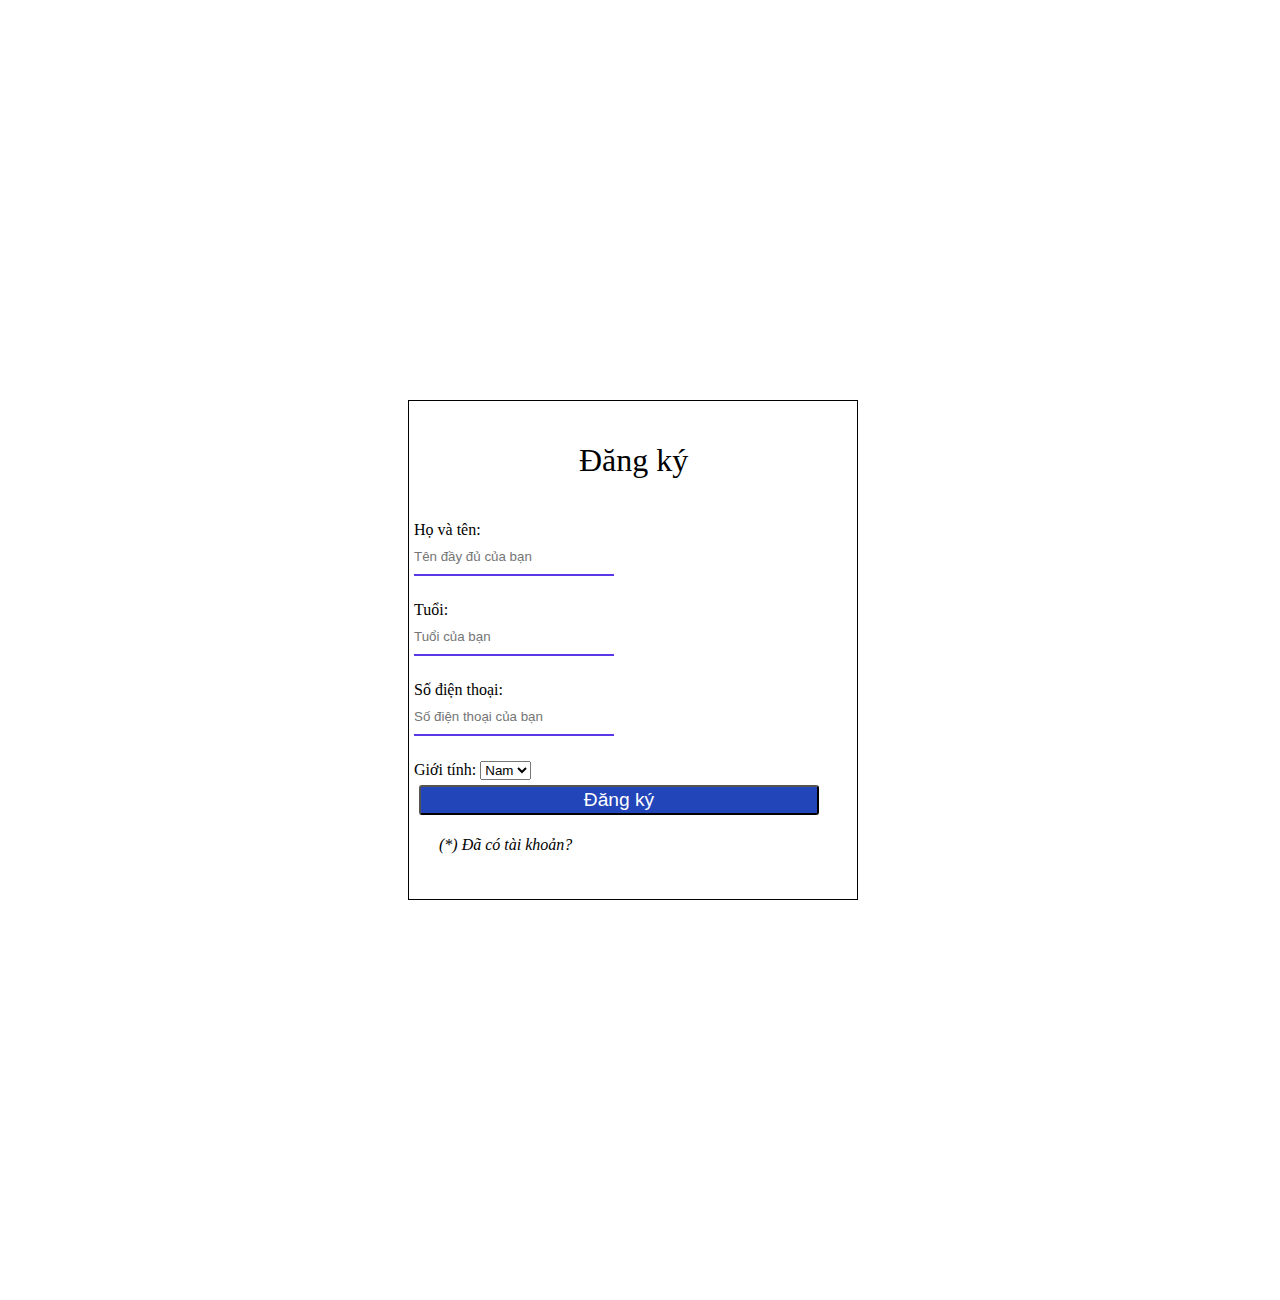
<file: index.html>
<!DOCTYPE html>
<html lang="en">
<head>
    <meta charset="UTF-8">
    <meta http-equiv="X-UA-Compatible" content="IE=edge">
    <meta name="viewport" content="width=device-width, initial-scale=1.0">
    <title>Checkpoint 2</title>
    <link rel="stylesheet" href="style.css">
</head>
<body>
    <form method="GET" action="process-action.html" onsubmit = "return validateForm()">
        <h1>Đăng ký</h1>
        <div class="text-box"> 
            Họ và tên:<br>
            <input id="username"placeholder="Tên đầy đủ của bạn" type="text" ><br>
        </div>
        <div class="text-box"> 
            Tuổi:<br>
            <input id="age" placeholder="Tuổi của bạn" type="number"><br>
        </div>
        <div class="text-box"> 
            Số điện thoại:<br>
            <input id="phone-number" placeholder="Số điện thoại của bạn" type="number" ><br>
        </div>
        <div class="text-box">
            Giới tính:
            <select id="sex">
                <option value="1">Nam</option>
                <option value="2">Nữ</option>
            </select>                
        </div>
        <div class="text-box" id="Button">
            <button>Đăng ký</button>
            <p>(*) Đã có tài khoản?</p>
        </div>
    </form>
    <Script src="app.js"></Script>
</body>
</html>
</file>
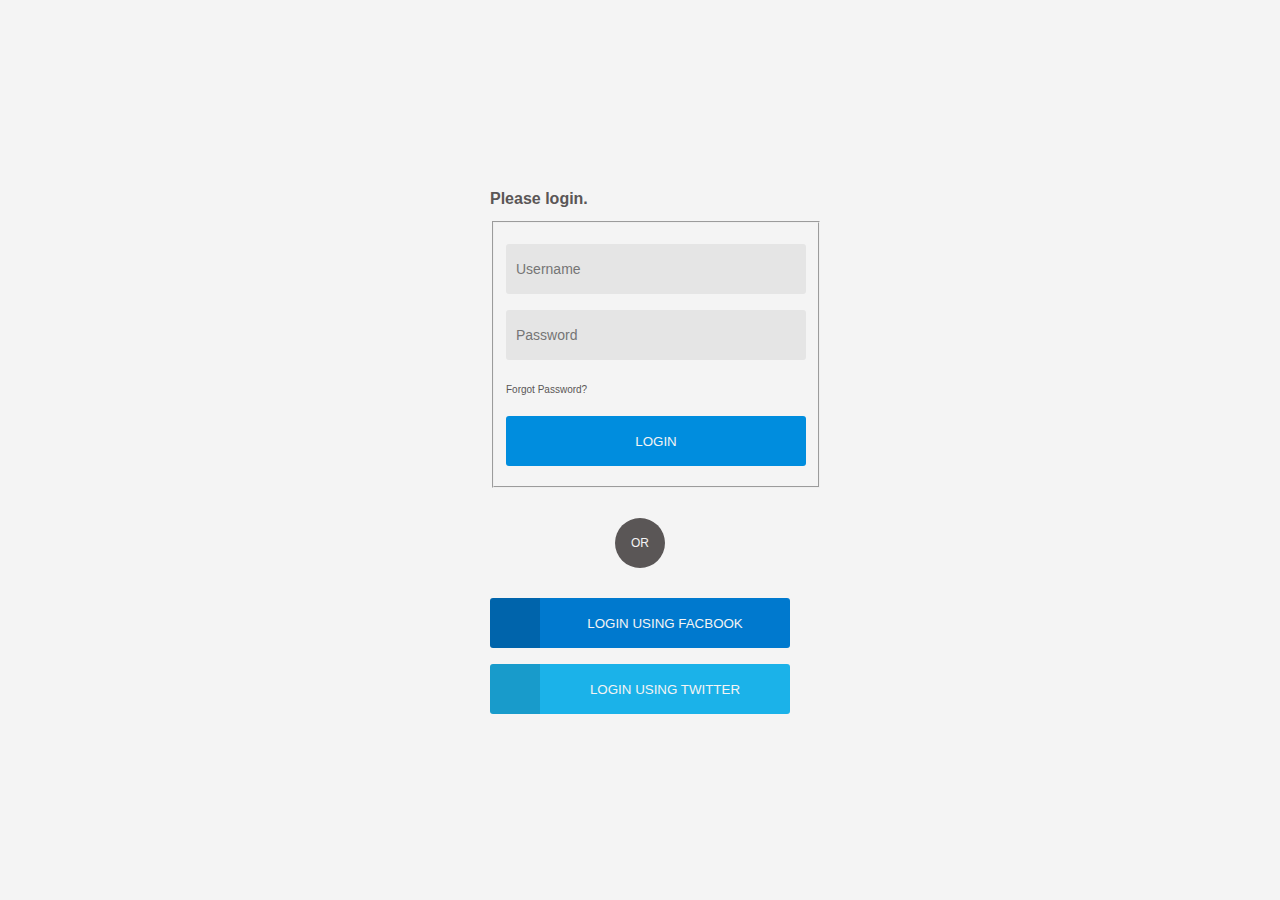
<file: dangnhap.html>
<!DOCTYPE html>
<html lang="en">
<head>
    <meta charset="UTF-8">
    <meta http-equiv="X-UA-Compatible" content="IE=edge">
    <meta name="viewport" content="width=device-width, initial-scale=1.0">
    <title>Checkpoint 2</title>
    <link rel="stylesheet" href="style1.css">
</head>
<body>
  <div id="login">
    <h1>Please login.</h1>
    <form action="index.html" method="get" onsubmit = "return validateForm()" >
      <fieldset>
        <p><input id="username" type="text"  placeholder="Username"></p>
        <p><input id="password" type="password" placeholder="Password"></p>
        <p><a href="#" id="forgot-button" onclick="show()">Forgot Password?</a></p>
        <p><input id="forgot" type="text" placeholder="Gmail or username" ></p>
        <p><input type="submit" value="Login" onclick="validateForm()"></p>
      </fieldset>
    </form>
    <p><span class="btn-round">or</span></p>
    <p>
      <a class="facebook-before"><span class="fontawesome-facebook"></span></a>
      
      <button class="facebook">Login Using Facbook</button>
    </p>
    <p>
      <a class="twitter-before"><span class="fontawesome-twitter"></span></a>
      <button class="twitter">Login Using Twitter</button>
    </p>  
  </div>
    <Script src="app1.js"></Script>
</body>
</html>
</file>
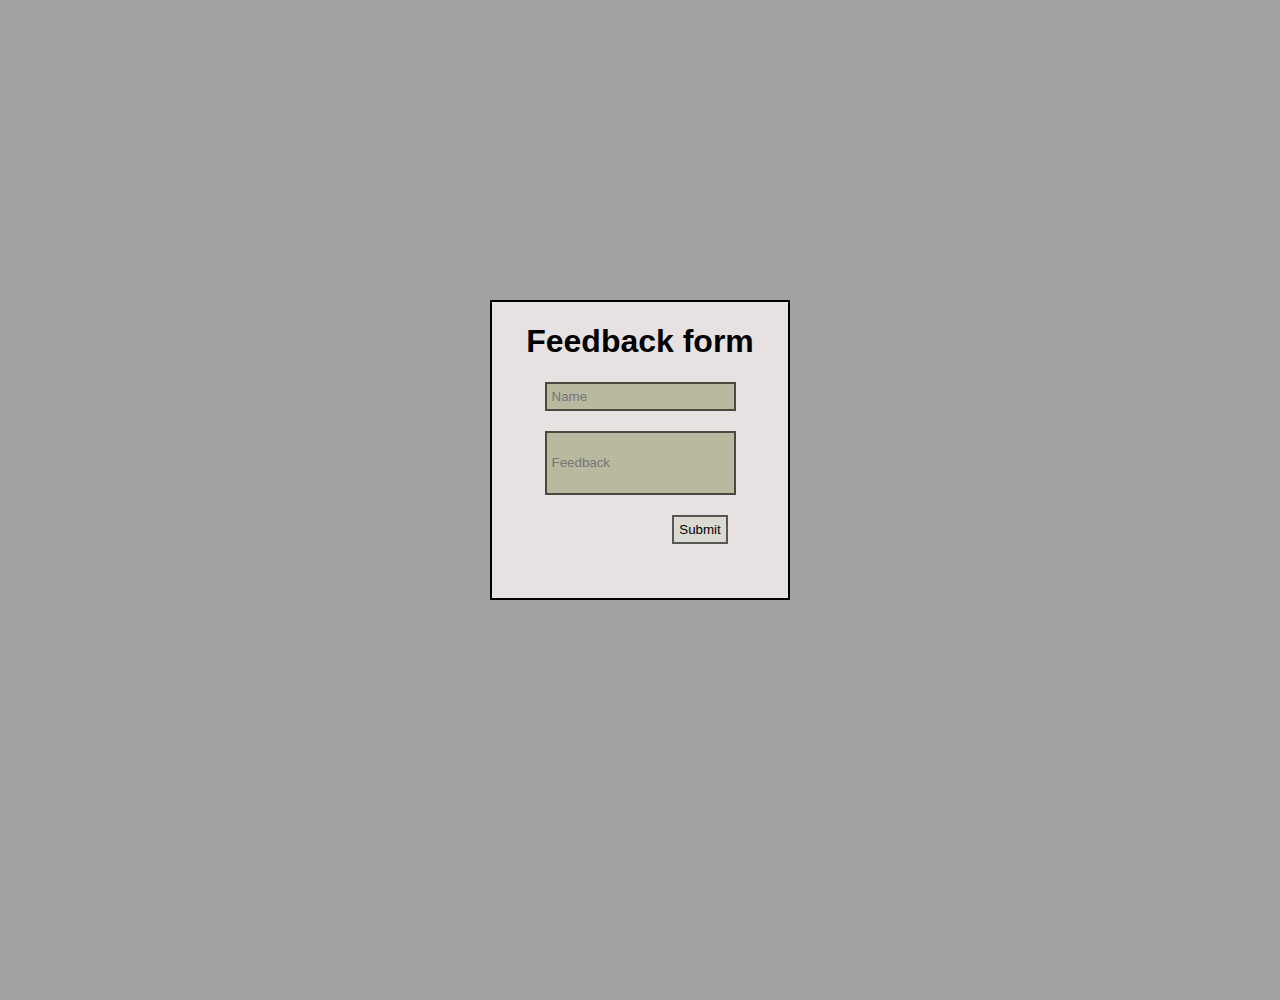
<file: index2.html>
<!DOCTYPE html>
<html lang="en">
<head>
    <meta charset="UTF-8">
    <meta http-equiv="X-UA-Compatible" content="IE=edge">
    <meta name="viewport" content="width=device-width, initial-scale=1.0">
    <title>Bai 4</title>
    <link rel="stylesheet" href="style2.css">
</head>
<body>
    <center>
        <form method="get" action="index.html">
            <div class="container" >
                <h1>Feedback form</h1>
            <div class="text-box"> 
                <input id="username"placeholder="Name" type="text" ><br>
            </div>
            <div class="text-box"> 
                <input id="feedback" placeholder="Feedback" type="text"><br>
            </div>             
            <div class="text-box" id="button">
                    <input type="submit" id="mySubmit" value="Submit" onclick="myFunction()"></input>
            </div>
            </div> 
        </form>   
    </center>     
<Script src="app.js"></Script>
</body>
</html>
</file>
<file: style.css>
form {
    box-sizing: border-box;
    width: 450px;
    margin: 400px;
    height: 500px;
    border: solid 1px black;
}
form h1{
    box-sizing: border-box;
    padding: 20px;
}
input {
    margin-bottom: 25px;
    width: 200px;
    border: none;
    padding: 10px 0;
    border-bottom: solid 2px #5a37e7;
    background: linear-gradient(
        to bottom,
        rgba(199,200,400,0),
    );
}
button {
    background: rgba(199,200,400,0);
    border-radius: 3px;
    width: 400px;
    height: 30px;
    color: rgb(255, 255, 255);
    font-size: larger;
    margin: 5px;
    background-color: rgb(34, 69, 186);
}
h1{
   font-weight: 50;
   margin-left: 150px;
}
.login{
    width: 350px;
    height: 450px;
    border: 2px solid rgb(102, 99, 99);
    font-family: 'Franklin Gothic Medium', 'Arial Narrow', Arial, sans-serif;
}
p {
    font-style: italic;
    margin-left: 25px;
}
.text-box {
    margin-left: 5px;
}
</file>
<file: style2.css>
h1 { 
    font-family: 'Roboto', sans-serif; 
}

body {
    margin: 0;
    padding: 0;
    background-color: #a2a2a2;
    display: flex;
    justify-content: center;
    flex-direction: column;
    height: 100vh;
}

input, button {
    border: 2px solid rgba(0, 0, 0, 0.6);
    background-image:none;
    background-color: #dadad3;
    box-shadow: none;
    padding: 5px;
}
.container {
    box-sizing: border-box;
    width: 300px;
    height: 300px;
    margin: 400px;
    border: solid 2px black;
    background-image:none;
   
    background-color: rgb(231, 225, 225);
}
#feedback {
    min-height: 50px;
    resize:vertical;
    background-color: #b9b9a0;
}
#username {
    background-color: #b9b9a0;
}
.text-box {
    margin: 20px;    
}
#button {
    margin-left: 140px; 
}
</file>
<file: style1.css>
@import url(https://meyerweb.com/eric/tools/css/reset/reset.css);

/* ---------- FONTAWESOME ---------- */

[class*="fontawesome-"]:before {
  font-family: 'FontAwesome', sans-serif;
}

/* ---------- GENERAL ---------- */
body {
  background: #f4f4f4;
  color: #5a5656;
  display: grid;
  font-family: 'Open Sans', sans-serif;
  line-height: 1.5;
  margin: 0;
  min-height: 100vh;
  place-items: center;
}
a { text-decoration: none; }
h1 { font-size: 1em; }
h1, p {
  margin-bottom: 10px;
}
strong {
  font-weight: bold;
}
#forgot {
  display: none;
}
.uppercase { text-transform: uppercase; }
/* ---------- LOGIN ---------- */
#login {
  margin: 50px auto;
  width: 300px;
}
form fieldset input[type="text"],
input[type="password"] {
  appearance: none;
  background: #e5e5e5;
  border: none;
  border-radius: 3px;
  color: #5a5656;
  font-family: inherit;
  font-size: 14px;
  height: 50px;
  outline: none;
  padding: 0px 10px;
  width: 280px;
}
form fieldset input[type="submit"] {
  appearance: none;
  background-color: #008dde;
  border: none;
  border-radius: 3px;
  color: #f4f4f4;
  cursor: pointer;
  font-family: inherit;
  height: 50px;
  text-transform: uppercase;
  width: 300px;
}
form fieldset a {
  color: #5a5656;
  font-size: 10px;
}
form fieldset a:hover { text-decoration: underline; }
.btn-round {
  background: #5a5656;
  border-radius: 50%;
  color: #f4f4f4;
  display: block;
  font-size: 12px;
  height: 50px;
  line-height: 50px;
  margin: 30px 125px;
  text-align: center;
  text-transform: uppercase;
  width: 50px;
}
.facebook-before {
  background: #0064ab;
  border-radius: 3px 0px 0px 3px;
  color: #f4f4f4;
  display: block;
  float: left;
  height: 50px;
  line-height: 50px;
  text-align: center;
  width: 50px;
}
.facebook {
  background: #0079ce;
  border: none;
  border-radius: 0px 3px 3px 0px;
  color: #f4f4f4;
  cursor: pointer;
  height: 50px;
  text-transform: uppercase;
  width: 250px;
}
.twitter-before {
  background: #189bcb;
  border-radius: 3px 0px 0px 3px;
  color: #f4f4f4;
  display: block;
  float: left;
  height: 50px;
  line-height: 50px;
  text-align: center;
  width: 50px;
}
.twitter {
  background: #1bb2e9;
  border: none;
  border-radius: 0px 3px 3px 0px;
  color: #f4f4f4;
  cursor: pointer;
  height: 50px;
  text-transform: uppercase;
  width: 250px;
}
</file>
